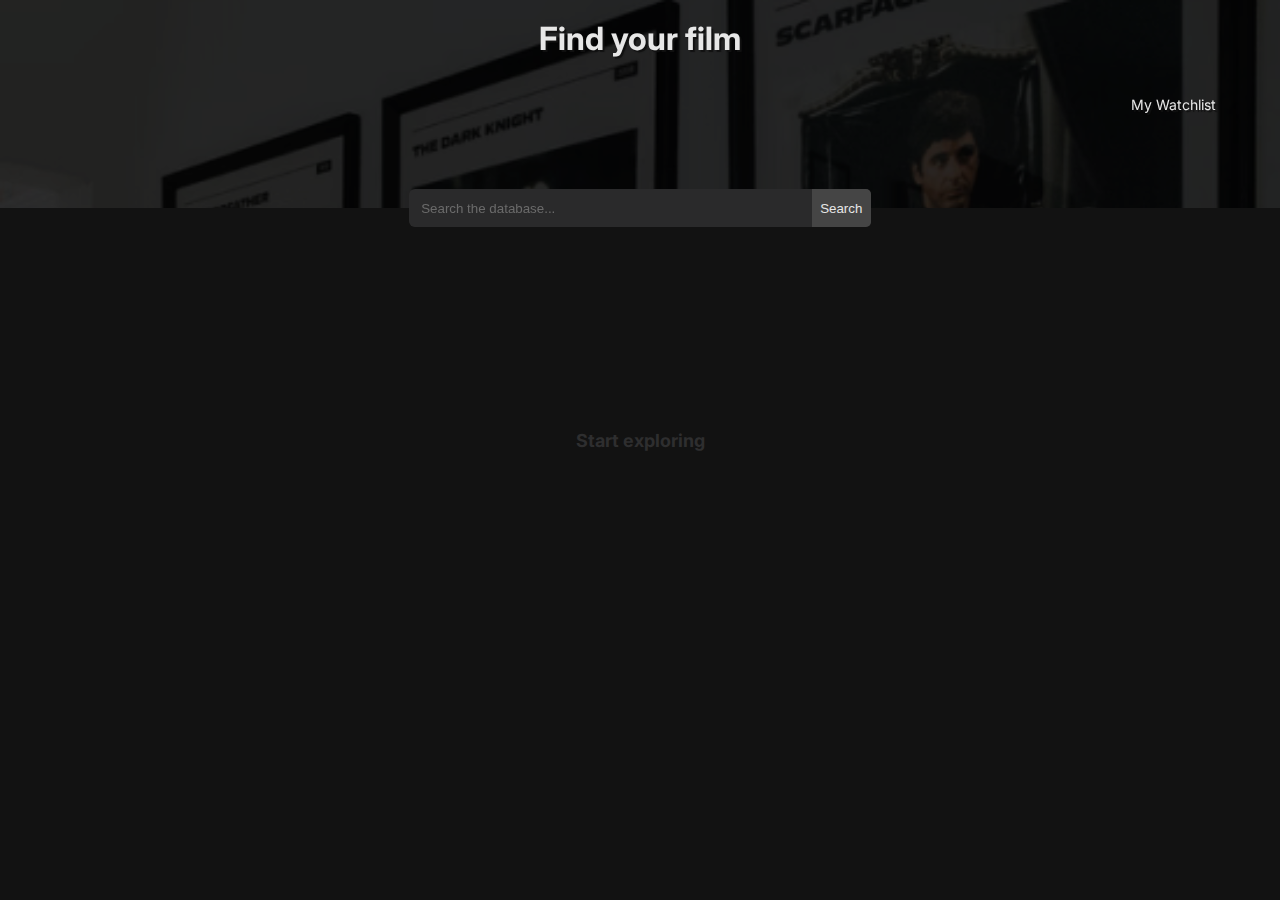
<file: index.html>
<!DOCTYPE html>
<html lang="en">
  <head>
    <meta charset="UTF-8" />
    <meta name="viewport" content="width=device-width, initial-scale=1.0" />
    <meta
      name="description"
      content="A simple movie watchlist site that helps you track and organize the movies you want to watch. Easily add titles to your list, mark them as watched, and keep everything in one convenient place." />
    <meta
      name="keywords"
      content="Movie Watchlist, Track Movies, Organize Movies, Movie List, Watchlist Tracker, Movie Planner, Film Watchlist, Simple Movie Tracker, Manage Movies, To-Watch List" />
    <meta name="author" content="Dean Burrows" />
    <title>Find your film</title>

    <link rel="stylesheet" href="styles.css" />

    <!-- GOOGLE FONTS -->
    <link rel="preconnect" href="https://fonts.googleapis.com" />
    <link rel="preconnect" href="https://fonts.gstatic.com" crossorigin />
    <link
      href="https://fonts.googleapis.com/css2?family=Inter:ital,opsz,wght@0,14..32,100..900;1,14..32,100..900&display=swap"
      rel="stylesheet" />
    <!-- FONT AWESOME -->
    <link
      rel="stylesheet"
      href="https://cdnjs.cloudflare.com/ajax/libs/font-awesome/6.7.1/css/all.min.css"
      integrity="sha512-5Hs3dF2AEPkpNAR7UiOHba+lRSJNeM2ECkwxUIxC1Q/FLycGTbNapWXB4tP889k5T5Ju8fs4b1P5z/iB4nMfSQ=="
      crossorigin="anonymous"
      referrerpolicy="no-referrer" />
  </head>

  <body id="index">
    <header>
      <div class="hero-container">
        <h1>Find your film</h1>
        <a href="watchlist.html" class="watchlist-link" id="watchlist-link"
          >My Watchlist</a
        >
        <form>
          <div class="search-container">
            <label for="my-search"
              ><i class="fa-solid fa-magnifying-glass"></i
            ></label>
            <input
              type="search"
              class="my-search"
              id="my-search"
              name="q"
              placeholder="Search the database..."
              aria-label="Search through the movie database"
              pattern="[a-zA-Z0-9]+"
              required />
          </div>
          <button class="search-button" id="search-button">Search</button>
        </form>
      </div>
    </header>
    <main>
      <section class="search-results-container" id="search-results-container">
        <div class="empty-result-state">
          <i class="fa-solid fa-film"></i>
          <p>Start exploring</p>
        </div>
      </section>
    </main>
    <script src="index.js"></script>
  </body>
</html>
</file>
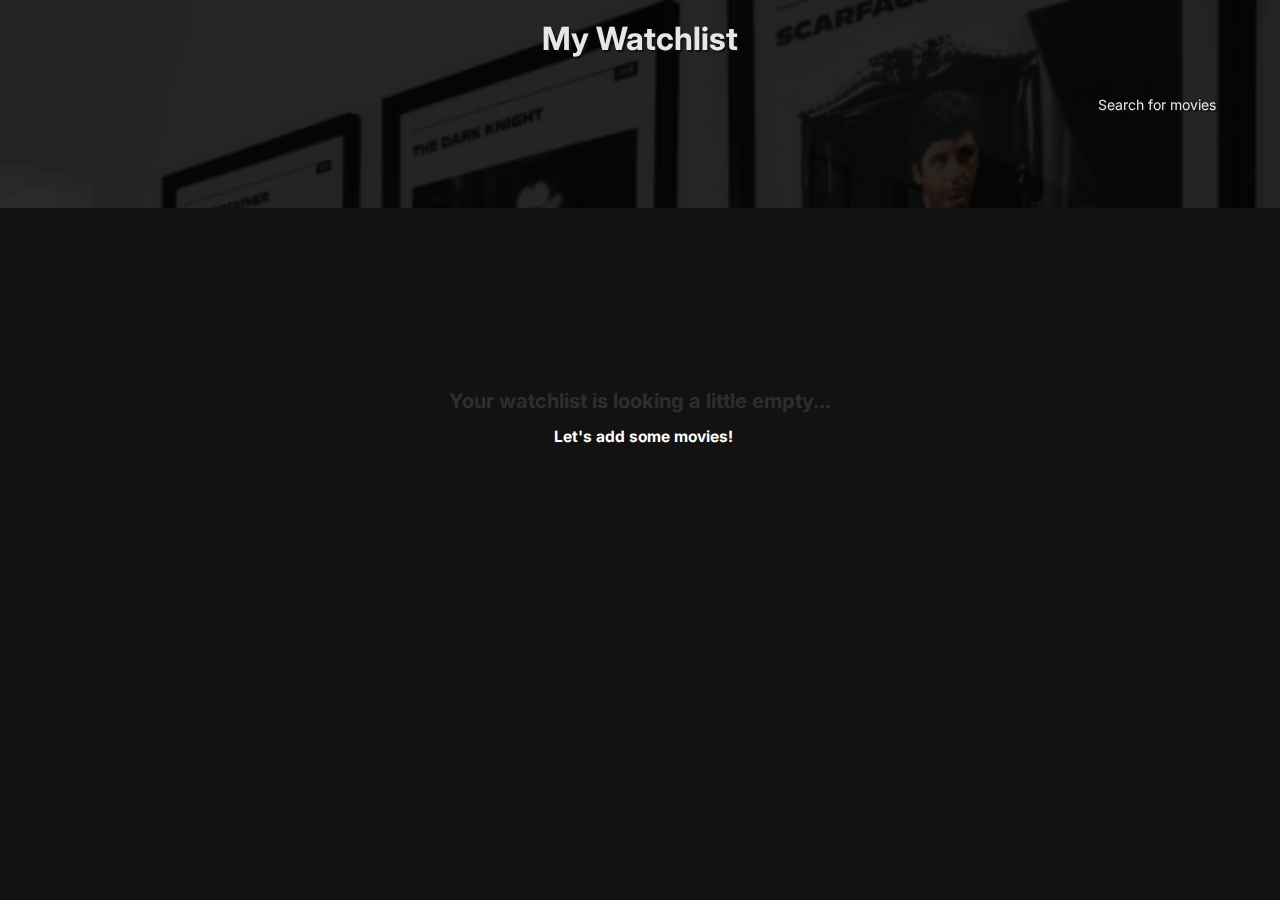
<file: watchlist.html>
<!DOCTYPE html>
<html lang="en">
  <head>
    <meta charset="UTF-8" />
    <meta name="viewport" content="width=device-width, initial-scale=1.0" />
    <meta
      name="description"
      content="A simple movie watchlist site that helps you track and organize the movies you want to watch. Easily add titles to your list, mark them as watched, and keep everything in one convenient place." />
    <meta
      name="keywords"
      content="Movie Watchlist, Track Movies, Organize Movies, Movie List, Watchlist Tracker, Movie Planner, Film Watchlist, Simple Movie Tracker, Manage Movies, To-Watch List" />
    <meta name="author" content="Dean Burrows" />
    <title>My Watchlist</title>

    <link rel="stylesheet" href="styles.css" />

    <!-- GOOGLE FONTS -->
    <link rel="preconnect" href="https://fonts.googleapis.com" />
    <link rel="preconnect" href="https://fonts.gstatic.com" crossorigin />
    <link
      href="https://fonts.googleapis.com/css2?family=Inter:ital,opsz,wght@0,14..32,100..900;1,14..32,100..900&display=swap"
      rel="stylesheet" />
    <!-- FONT AWESOME -->
    <link
      rel="stylesheet"
      href="https://cdnjs.cloudflare.com/ajax/libs/font-awesome/6.7.1/css/all.min.css"
      integrity="sha512-5Hs3dF2AEPkpNAR7UiOHba+lRSJNeM2ECkwxUIxC1Q/FLycGTbNapWXB4tP889k5T5Ju8fs4b1P5z/iB4nMfSQ=="
      crossorigin="anonymous"
      referrerpolicy="no-referrer" />
  </head>

  <body id="watchlist">
    <header>
      <div class="hero-container">
        <h1>My Watchlist</h1>
        <a href="index.html" class="search-movies-link">Search for movies</a>
        <form>
          <div class="search-container">
            <label for="my-search"
              ><i class="fa-solid fa-magnifying-glass"></i
            ></label>
            <input
              type="search"
              class="my-search"
              id="my-search"
              name="q"
              placeholder="Search the database..."
              aria-label="Search through the movie database"
              pattern="[a-zA-Z0-9]+"
              required />
            <button class="search-button" id="search-button">Search</button>
          </div>
        </form>
      </div>
    </header>
    <main>
      <section class="watchlist-container" id="watchlist-container"></section>
    </main>
    <script src="watchlist.js"></script>
  </body>
</html>
</file>
<file: styles.css>
* {
  box-sizing: border-box;
}

body {
  margin: 0;
  font-family: "Inter", sans-serif;
  background-color: #121212;
}

/* ============
    HEADER / HERO STYLES
    =========== */

header {
  height: 13em;
  width: 100vw;
  background-image: url("images/hero-image.png");
  background-size: cover;
  background-repeat: no-repeat;
  background-color: black;
  background-blend-mode: difference;
  filter: opacity(0.9);
}

.hero-container {
  display: flex;
  flex-direction: column;
  justify-content: space-around;
  width: 90%;
  height: 100%;
  margin-left: auto;
  margin-right: auto;
  color: #fff;
}

h1 {
  align-self: center;
  margin: 0;
  text-shadow: 2px 2px 1px #121212;
}

.watchlist-link,
.search-movies-link {
  align-self: flex-end;
  text-decoration: none;
  color: #fff;
  text-shadow: 2px 2px 1px #121212;
}

.watchlist-link:hover,
.watchlist-link:active,
.watchlist-link:focus,
.search-movies-link:hover,
.search-movies-link:active,
.search-movies-link:focus {
  color: #fec654;
  text-shadow: 0px 0px 0px #fec654;
  cursor: pointer;
}

form {
  display: flex;
  margin: 0 auto;
  justify-content: space-between;
  border: 0;
  border-radius: 0.375em;
  background-color: #2e2e2f;
  width: 90%;
  max-width: 28.875em;
  height: 2.375em;
  align-items: center;
  color: #a5a5a5;
  position: relative;
  bottom: -2.4em;
}

.search-container {
  display: flex;
  align-items: center;
  height: 100%;
  width: 100%;
  padding-left: 0.5125em;
}

/* hides the search bar when on the watchlist page */
#watchlist form {
  visibility: hidden;
}

label .fa-magnifying-glass {
  width: 1em;
}

input.my-search {
  flex-grow: 1;
  background-color: #2e2e2f;
  color: #a5a5a5;
  border: 0;
  height: 2.375em;
  padding-left: 0.3em;
}

.search-button {
  height: 100%;
  width: 5em;
  background-color: #4b4b4b;
  color: #fff;
  border: 0;
  border-radius: 0em 0.375em 0.375em 0em;
  cursor: pointer;
}

.search-button:active,
.search-button:focus,
.search-button:hover {
  background-color: #a5a5a585;
}

/* ============
    CARD & CARD CONTAINER STYLES
    =========== */

.search-results-container,
.watchlist-container {
  margin-top: 2.625em;
}

.result-card-container,
.watchlist-card-container {
  display: flex;
  justify-content: space-evenly;
  align-items: center;
  margin-left: auto;
  margin-right: auto;
  padding: 0.5em 0;
  width: 90%;
  max-width: 28.875em;
  min-height: 12.3125em;
  border-bottom: 1px solid #2c2c2c;
  color: #fff;
}

.card-content {
  display: flex;
  flex-direction: column;
  flex-grow: 1;
}

.card-header {
  display: flex;
  align-items: center;
}

.card-info {
  display: flex;
  justify-content: space-between;
  align-items: center;
  margin: 0.3em 0;
}

.fa-star,
.runtime,
.genre,
.actions {
  font-size: 0.75em;
}

.card-poster {
  display: none;
}

.poster {
  justify-self: center;
  height: 9.25em;
  width: 6.25em;
}

/* Card Header */

h2 {
  font-weight: medium;
  font-size: 1.125em;
  margin: 0;
}

.fa-star {
  color: #fec654;
  height: 0.9375em;
}

.imdb-rating {
  font-size: 0.65em;
}

.fa-star,
.imdb-rating {
  margin-left: 0.5em;
  align-self: center;
}

/* Card Info */

.actions {
  display: flex;
  align-items: center;
}

.actions:hover,
.actions:active,
.actions:focus {
  i.fa-circle-plus,
  i.fa-circle-minus {
    color: #fec654;
  }
}

.add-button,
.remove-button {
  background: 0;
  border: 0;
  color: #fff;
  display: none;
}

i.fa-circle-plus,
i.fa-circle-minus {
  font-size: 3em;
}

/* Card Plot */
.plot-container {
  font-size: 0.875em;
  color: #a5a5a5;
  display: flex;
  margin-top: 0.7em;
}

/* ============
    SEARCH, WATCHLIST EMPTY & ERROR STATES
    =========== */

.empty-result-state,
.search-error,
.empty-watchlist-state {
  display: flex;
  flex-direction: column;
  align-items: center;
  color: #2e2e2f;
}

.go-find-button,
a {
  color: #fff;
  font-size: 0.875em;
  display: flex;
  gap: 0.4375em;
  align-items: center;
  text-decoration: none;
}

#watchlist-container > div > div > a {
  margin-top: 1em;
}

.search-error,
.empty-watchlist-state {
  font-size: 1.125em;
  font-weight: bold;
  text-align: center;
  margin-top: 20vh;
}

.empty-result-state p,
.empty-watchlist-state p {
  margin: 0;
  font-size: 1.125em;
  font-weight: bold;
}

.fa-film {
  font-size: 5em;
  margin-top: 20vh;
}

/* ============
    Media Queries
    =========== */

@media (max-width: 338px) {
  #index > header > div > form > div > label > i {
    display: none;
  }
}

@media (min-width: 375px) {
  .card-poster {
    display: flex;
  }

  .card-content {
    margin-left: 0.8em;
  }
}

@media (min-width: 480px) {
  .add-button,
  .remove-button {
    display: flex;
  }

  i.fa-circle-plus,
  i.fa-circle-minus {
    font-size: 2em;
  }
}
</file>
